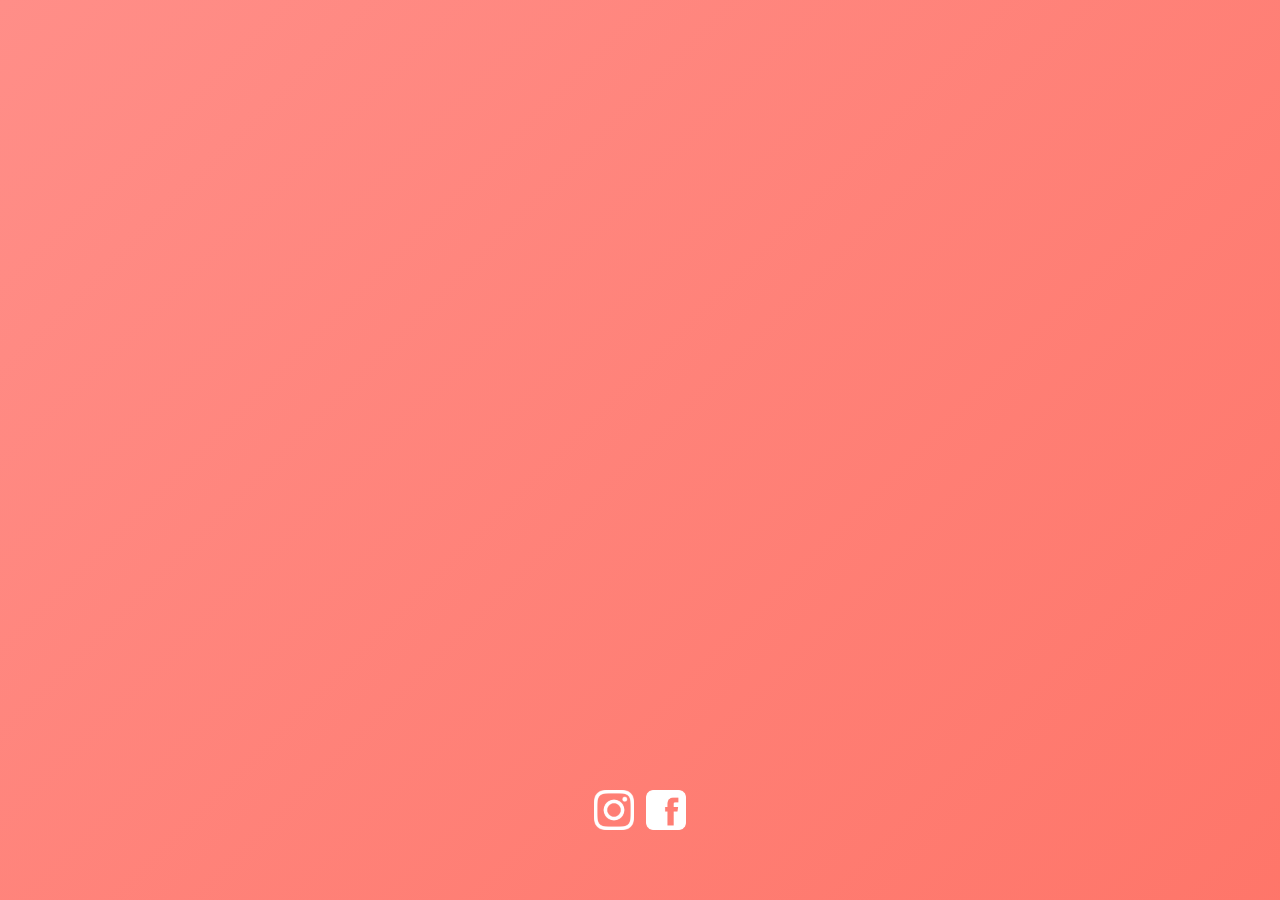
<file: form.html>
<!DOCTYPE html>
<!-- saved from url=(0020)http://lightdrop.it/ -->
<html lang="en" dir="ltr"><head><meta http-equiv="Content-Type" content="text/html; charset=UTF-8">
    <title>Lightdrop</title>
    <link rel="shortcut icon" href="http://lightdrop.it/img/icon.png">

    <meta name="viewport" content="width=device-width, initial-scale=1.0">

<style>

@font-face {
    font-family: 'Montserrat';
    src: url('font/Montserrat-SemiBold.woff2') format('woff2'),
        url('font/Montserrat-SemiBold.woff') format('woff');
    font-weight: 600;
    font-style: normal;
}
@font-face {
    font-family: 'Montserrat';
    src: url('font/Montserrat-ExtraBold.woff2') format('woff2'),
        url('font/Montserrat-ExtraBold.woff') format('woff');
    font-weight: 800;
    font-style: normal;
}
body {
	width: 100wh;
	height: 90vh;
	color: #fff;
	background: linear-gradient(-45deg, #FF4239, #FE6F61, #FE6F61, #FF8E88);
	background-size: 400% 400%;
	-webkit-animation: Gradient 7s ease infinite;
	-moz-animation: Gradient 7s ease infinite;
	animation: Gradient 7s ease infinite;
}

@-webkit-keyframes Gradient {
	0% {
		background-position: 0% 50%;
    background: linear-gradient(-45deg, #FF4239, #FE6F61, #FE6F61, #FF8E88);
	}
	50% {
		background-position: 100% 50%
	}
	100% {
		background-position: 0% 50%
	}
}

@-moz-keyframes Gradient {
	0% {
		background-position: 0% 50%
	}
	50% {
		background-position: 100% 50%
	}
	100% {
		background-position: 0% 50%
	}
}

@keyframes Gradient {
	0% {
		background-position: 0% 50%
	}
	50% {
		background-position: 100% 50%
	}
	100% {
		background-position: 0% 50%
	}
}
.icona {
      width: 40px;
      transition: 0.3s;
      position: absolute;
      transform: translate(-50%,-50%);
      top: 90%;
        height: auto;
}
.icona:hover{
  width:45px;
}

a{
  text-decoration: none;
}


h1,
h6 {
	font-family: 'Montserrat';
	font-weight: 800;
  text-align: center;
    transform: translate(-50%,-50%);
	position: absolute;
	top: 40%;
	left: 50%;
  font-size: 50px;

}


h2 {
	font-family: 'Montserrat';
	font-weight: 600;
  font-size: 20px;
	text-align: center;
	position: absolute;
    transform: translate(-50%,-50%);
	top: 50%;
	left: 50%;
}

#facebook
{
left: 52%;

}

#instagram
{
left: 48%;

}

@media only screen and (max-width: 600px){
  h1{
    font-size: 30px
  }
  h2{
    font-size: 15px
  }

.centro{
  width: 200px;
  height: 200px;
  position:absolute;
  top:50%;
  left:50%;
  transform: translate(-50%,-50%);
}

  #instagram{
    left: 44%
  }
  #facebook{
    left: 56%
  }
  .icona{
    width: 30px
  }
}

.centro{
  position:absolute;
  top:50%;
  left:50%;
  transform: translate(-50%,-50%);
}

</style>
    <title></title>

    <link rel="stylesheet" type="text/css" href="css/baseeee.css" />
    <link rel="stylesheet" type="text/css" href="css/demo1.css" />
    <script>document.documentElement.className="js";var supportsCssVars=function(){var e,t=document.createElement("style");return t.innerHTML="root: { --tmp-var: bold; }",document.head.appendChild(t),e=!!(window.CSS&&window.CSS.supports&&window.CSS.supports("font-weight","var(--tmp-var)")),t.parentNode.removeChild(t),e};supportsCssVars()||alert("Please view this demo in a modern browser that supports CSS Variables.");</script>


  </head>
  <body>
    <div class="centro"><iframe src="https://docs.google.com/forms/d/e/1FAIpQLSem0zeU0CXxrnDJCXOhKe_xypb46dyvUHN1uLIokpIC_1Er4A/viewform?embedded=true" width="640" height="574" frameborder="0" marginheight="0" marginwidth="0">Caricamento in corso...</iframe></div>



<a href="https://www.instagram.com/Lightdrop_Italy" target="_blank">	<img src="./Lightdrop_files/instagram.png" id="instagram" class="icona">  </a>
<a href="https://www.facebook.com/lightdrop.italy/" target="_blank">	<img src="./Lightdrop_files/facebook.png" id="facebook" class="icona">  </a>


<script src="js/demo.js"></script>
<script src="js/TweenMax.min.js"></script>
<script src="js/nearby.js"></script>
<script src="js/demo1.js"></script>



</body></html>
</file>
<file: css/baseeee.css>
article,aside,details,figcaption,figure,footer,header,hgroup,main,nav,section,summary{display:block;}audio,canvas,video{display:inline-block;}audio:not([controls]){display:none;height:0;}[hidden]{display:none;}html{font-family:sans-serif;-ms-text-size-adjust:100%;-webkit-text-size-adjust:100%;}body{margin:0;}a:focus{outline:thin dotted;}a:active,a:hover{outline:0;}h1{font-size:2em;margin:0.67em 0;}abbr[title]{border-bottom:1px dotted;}b,strong{font-weight:bold;}dfn{font-style:italic;}hr{-moz-box-sizing:content-box;box-sizing:content-box;height:0;}mark{background:#ff0;color:#000;}code,kbd,pre,samp{font-family:monospace,serif;font-size:1em;}pre{white-space:pre-wrap;}q{quotes:"\201C" "\201D" "\2018" "\2019";}small{font-size:80%;}sub,sup{font-size:75%;line-height:0;position:relative;vertical-align:baseline;}sup{top:-0.5em;}sub{bottom:-0.25em;}img{border:0;}svg:not(:root){overflow:hidden;}figure{margin:0;}fieldset{border:1px solid #c0c0c0;margin:0 2px;padding:0.35em 0.625em 0.75em;}legend{border:0;padding:0;}button,input,select,textarea{font-family:inherit;font-size:100%;margin:0;}button,input{line-height:normal;}button,select{text-transform:none;}button,html input[type="button"],input[type="reset"],input[type="submit"]{-webkit-appearance:button;cursor:pointer;}button[disabled],html input[disabled]{cursor:default;}input[type="checkbox"],input[type="radio"]{box-sizing:border-box;padding:0;}input[type="search"]{-webkit-appearance:textfield;-moz-box-sizing:content-box;-webkit-box-sizing:content-box;box-sizing:content-box;}input[type="search"]::-webkit-search-cancel-button,input[type="search"]::-webkit-search-decoration{-webkit-appearance:none;}button::-moz-focus-inner,input::-moz-focus-inner{border:0;padding:0;}textarea{overflow:auto;vertical-align:top;}table{border-collapse:collapse;border-spacing:0;}
*,
*::after,
*::before {
	box-sizing: border-box;
}





/* Fade effect */
.js body {
	opacity: 0;
	transition: opacity 0.3s;
}

.js body.render {
	opacity: 1;
}

/* Page Loader */
.js .loading::before {
	content: '';
	position: fixed;
	z-index: 100000;
	top: 0;
	left: 0;
	width: 100%;
	height: 100%;
	background: var(--color-bg);
}

.js .loading::after {
	content: '';
	position: fixed;
	z-index: 100000;
	top: 50%;
	left: 50%;
	width: 60px;
	height: 60px;
	margin: -30px 0 0 -30px;
	pointer-events: none;
	border-radius: 50%;
	opacity: 0.4;
	background: var(--color-link);
	animation: loaderAnim 0.7s linear infinite alternate forwards;
}

@keyframes loaderAnim {
	to {
		opacity: 1;
		transform: scale3d(0.5,0.5,1);
	}
}

a {
	text-decoration: none;
	color: var(--color-link);
	outline: none;
}

a:hover,
a:focus {
	color: var(--color-link-hover);
	outline: none;
}

.hidden {
	position: absolute;
	overflow: hidden;
	width: 0;
	height: 0;
	pointer-events: none;
}

.message {
	position: relative;
	z-index: 100;
	display: none;
	padding: 1em;
	text-align: center;
	color: var(--color-bg);
	background: var(--color-text);
}

/* Icons */
.icon {
	display: block;
	width: 1.5em;
	height: 1.5em;
	margin: 0 auto;
	fill: currentColor;
}

main {
	position: relative;
	width: 100%;
}

.content {
	position: relative;
	display: flex;
	justify-content: center;
	align-items: center;
	margin: 0 auto;
	min-height: 100vh;
	flex-wrap: wrap;
}

.content--narrow {
	padding: 0 0 20vh;
	max-width: 900px;
}

.content__item {
	min-height: 50vh;
	margin: auto;
	display: flex;
	align-items: center;
}

.content--fixed {
	position: fixed;
	z-index: 100;
	top: 0;
	left: 0;
	display: grid;
	align-content: space-between;
	width: 100%;
	max-width: none;
	min-height: 0;
	height: 100vh;
	padding: 1.5em;
	pointer-events: none;
	grid-template-columns: 50% 50%;
	grid-template-rows: auto auto 4em;
	grid-template-areas: 'header info'
	'... ...'
	'demos ...';
}

.content--fixed a {
	pointer-events: auto;
}

/* Header */
.codrops-header {
	position: relative;
	z-index: 100;
	display: flex;
	flex-direction: row;
	align-items: center;
	align-self: start;
	grid-area: header;
}

.codrops-header__title {
	font-size: 1em;
	font-weight: bold;
	margin: 0;
	padding: 0.75em 0;
}

.info {
	display: block;
	margin: 0 0 0 auto;
	color: var(--color-info);
	max-width: 300px;
	text-align: right;
	line-height: 1.4;
	grid-area: info;
	padding: 0.8rem 0.3rem 0 0;
}

.github {
	margin: 0 4rem 0 0;
	display: block;
}

.demos {
	position: relative;
	display: block;
	align-self: end;
	text-align: center;
	grid-area: demos;
}

.demo {
	margin: 0 0.15em;
}

.demo:hover,
.demo:focus {
	opacity: 0.5;
}

.demo span {
	white-space: nowrap;
	text-transform: lowercase;
	pointer-events: none;
}

a.demo--current {
	pointer-events: none;
}

/* Top Navigation Style */
.codrops-links {
	position: relative;
	display: flex;
	justify-content: center;
	margin: 0 1em 0 0;
	text-align: center;
	white-space: nowrap;
}

.codrops-icon {
	display: inline-block;
	margin: 0.15em;
	padding: 0.25em;
}

.content__link {
	font-size: 2.15rem;
	position: relative;
	display: inline-block;
}

.content__link-border {
	position: absolute;
	top: 100%;
	left: 0;
	width: 100%;
	height: 2px;
	background: #333;
	transform: scaleX(0);
	transform-origin: 100% 0;
	transition: transform 0.3s;
}

.content__link:hover .content__link-border {
	transform: scaleX(1);
}

@media screen and (min-width: 55em) {
	.demos {
		display: flex;
		align-items: center;
		justify-self: start;
	}
	.demo {
		display: block;
		width: 17px;
		height: 17px;
		margin: 0 4px;
		border-radius: 50%;
		background: var(--color-link);
	}
	a.demo--current {
		background: var(--color-link-hover);
	}
	.demo span {
		line-height: 1;
		position: absolute;
		left: 100%;
		display: none;
		margin: 0 0 0 1rem;
	}
	.demo--current span {
		display: block;
	}
}

@media screen and (max-width: 55em) {
	.message {
		display: block;
	}
	.content {
		flex-direction: column;
		height: auto;
		min-height: 0;
		padding-bottom: 10em;
	}
	.content--fixed {
		position: relative;
		z-index: 1000;
		display: block;
		padding: 0.85em;
	}
	.codrops-header {
		flex-direction: column;
		align-items: center;
	}
	.codrops-header__title {
		font-weight: bold;
		padding-bottom: 0.25em;
		text-align: center;
	}
	.info {
		margin: 0;
		text-align: center;
		max-width: none;
	}
	.github {
		display: block;
		margin: 1em auto;
	}
	.codrops-links {
		margin: 0;
	}
}
</file>
<file: css/demo1.css>
@font-face {
    font-family: 'Montserrat';
    src: url('font/Montserrat-SemiBold.woff2') format('woff2'),
        url('font/Montserrat-SemiBold.woff') format('woff');
    font-weight: 600;
    font-style: normal;
}
@font-face {
    font-family: 'Montserrat';
    src: url('font/Montserrat-ExtraBold.woff2') format('woff2'),
        url('font/Montserrat-ExtraBold.woff') format('woff');
    font-weight: 800;
    font-style: normal;
}

.demo-1 {
	--color-text: #fe6f61;
	--color-bg: #3932ad;
	--color-link: #f9cb33;
	--color-link-hover: #7b42ce;
	--color-info: #fe6f61;
}

.content--fixed {
	grid-template-areas: 'header ...'
	'... ...'
	'demos info';
}

.form {
	background: #f4f5f7;
	border-radius: 20px;
	padding: 6.5rem 2rem 2rem;
	box-shadow: 1px 1px 10px rgba(0,0,0,0.05);
	position: relative;
	display: grid;
	grid-template-columns: repeat(2,280px);
	grid-row-gap: 2rem;
	grid-column-gap: 1rem;
	color: #a8aac5;
}

.form::before {
	content: 'Create an account';
	display: block;
	padding: 1.5rem 2rem;
	position: absolute;
	top: 0;
	left: 0;
	width: 100%;
	color: #FE6F61;
	background: #fff;
	border-radius: 20px 20px 0 0;
	font-size: 1.5rem;
}

.form__title {
	font-size: 1.5rem;
	margin: 0 0 3rem;
}

.form__item {
	position: relative;
	display: flex;
	flex-direction: column;
}

.form__item--full {
	grid-column: 1 / span 2;
}

.form__item--actions {
	justify-content: center;
	font-size: 0.8rem;
	grid-template-columns: 3fr 1fr;
}

.form__label {
	display: block;
	font-size: 0.85rem;
	font-weight: bold;
	padding: 0 0 0.5rem;
}

.form__input {
	border-radius: 5px;
	height: 3rem;
	padding: 1rem;
	width: 100%;
	border: 0;
	font-weight: bold;
	color: #155bda;
}

.form__error {
	width: 100%;
    height: 3rem;
 	border: 3px solid #e21084;
    border-radius: 5px;
    position: absolute;
    bottom: 0;
    pointer-events: none;
    opacity: 0;
}

.form__input:focus {
	border-color: #4facfe;
	outline: none;
}

.form__password-strength {
	position: absolute;
	font-size: 0.75rem;
}

.form__link {
	font-weight: bold;
	white-space: nowrap;
}

.form__button {
	padding: 1rem 2rem;
	font-weight: bold;
	font-size: 1rem;
	border: 0;
	background-image: linear-gradient(-60deg, #FE6F61 0%, #FF4239 100%);
	border-radius: 30px;
	color: #fff;
	align-self: center;
}

.form__buttonn {
	padding: 1rem 2rem;
	font-weight: ;
	font-size: 1rem;
	border: 0;
	background-image: linear-gradient(-60deg, #ffffff 0%, #ffffff 100%);
	border-radius: 30px;
	color: #fe6f61;
	align-self: center;
	position: absolute;
	font-family: 'Montserrat';
	font-weight: 700;


	top: 60%;
	left: 50%;
	transform: translate(-50%,-50%);
}

.form__button:focus {
	outline: none;
}

.form__button:hover {
	background: #fe6f61;
}

@keyframes glow {
	from{ box-shadow: 0px 0px 0px white; }
	to{box-shadow: 0px 0px 35px white;}
}

.form__buttonn:hover {
	background: #fff;
	animation: glow 0.2s forwards;
	cursor: pointer;
}

@media screen and (max-width: 55em) {
	.form {
		width: 80%;
		margin: 0 auto;
		grid-template-columns: 100%;
	}
	.form__item--full {
	    grid-column: 1 / span 1;
	}
}
</file>
